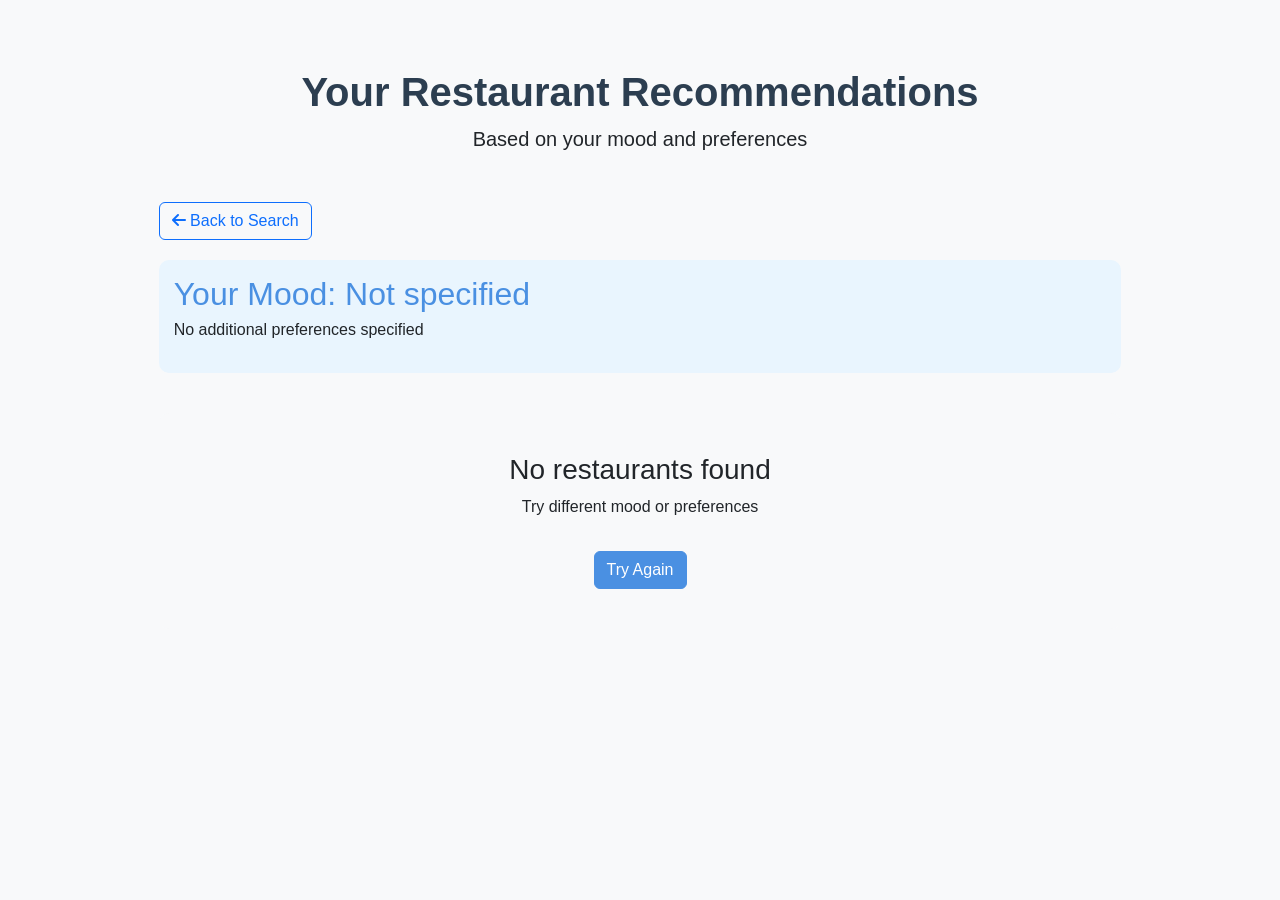
<file: static/results.html>
<!DOCTYPE html>
<html lang="en">
<head>
    <meta charset="UTF-8">
    <meta name="viewport" content="width=device-width, initial-scale=1.0">
    <title>Your Restaurant Recommendations</title>
    <link href="https://cdn.jsdelivr.net/npm/bootstrap@5.1.3/dist/css/bootstrap.min.css" rel="stylesheet">
    <link rel="stylesheet" href="https://cdnjs.cloudflare.com/ajax/libs/font-awesome/6.0.0-beta3/css/all.min.css">
    <link rel="stylesheet" href="styles.css">
    <style>
        .mood-display {
            background-color: #e9f5fe;
            border-radius: 10px;
            padding: 15px;
            margin-bottom: 20px;
        }
        .mood-display h2 {
            color: #4a90e2;
            margin-bottom: 5px;
        }
        .no-results {
            padding: 40px;
            text-align: center;
            background-color: #f8f9fa;
            border-radius: 10px;
            margin-top: 20px;
        }
        .back-btn {
            margin-bottom: 20px;
        }
    </style>
</head>
<body>
    <div class="container">
        <header class="text-center my-5">
            <h1>Your Restaurant Recommendations</h1>
            <p class="lead">Based on your mood and preferences</p>
        </header>

        <div class="row justify-content-center">
            <div class="col-md-10">
                <button class="btn btn-outline-primary back-btn" onclick="window.location.href='index.html'">
                    <i class="fas fa-arrow-left"></i> Back to Search
                </button>
                
                <div class="mood-display">
                    <h2>Your Mood: <span id="selectedMood">Loading...</span></h2>
                    <p id="additionalCriteria">Loading preferences...</p>
                </div>

                <div id="results" class="row">
                    <!-- Results will be dynamically inserted here -->
                </div>

                <div id="noResults" class="no-results d-none">
                    <h3>No restaurants found</h3>
                    <p>Try different mood or preferences</p>
                    <button class="btn btn-primary mt-3" onclick="window.location.href='index.html'">Try Again</button>
                </div>
            </div>
        </div>
    </div>

    <script>
        document.addEventListener('DOMContentLoaded', function() {
            // Get parameters from URL
            const urlParams = new URLSearchParams(window.location.search);
            const mood = urlParams.get('mood');
            const location = urlParams.get('location');
            const priceRange = urlParams.get('price_range');
            
            // Display selected criteria
            document.getElementById('selectedMood').textContent = mood ? 
                mood.charAt(0).toUpperCase() + mood.slice(1) : 'Not specified';
            
            let additionalText = [];
            if (location) additionalText.push(`Location: ${location}`);
            if (priceRange) {
                const priceRangeText = {
                    'low': 'Budget Friendly (≤₹500)',
                    'medium': 'Mid-Range (₹500-₹1500)',
                    'high': 'Premium (>₹1500)'
                }[priceRange] || priceRange;
                additionalText.push(`Price Range: ${priceRangeText}`);
            }
            
            document.getElementById('additionalCriteria').textContent = 
                additionalText.length > 0 ? additionalText.join(' | ') : 'No additional preferences specified';

            // Get restaurant results from localStorage
            const restaurantResults = JSON.parse(localStorage.getItem('restaurantResults') || '[]');
            const resultsDiv = document.getElementById('results');
            
            if (restaurantResults.length === 0) {
                document.getElementById('noResults').classList.remove('d-none');
            } else {
                restaurantResults.forEach(restaurant => {
                    resultsDiv.appendChild(createRestaurantCard(restaurant));
                });
            }
        });

        function createRestaurantCard(restaurant) {
            const col = document.createElement('div');
            col.className = 'col-md-6 col-lg-4';
            
            const card = document.createElement('div');
            card.className = 'restaurant-card';
            
            const ratingStars = '★'.repeat(Math.round(restaurant.dinner_rating)) + 
                               '☆'.repeat(5 - Math.round(restaurant.dinner_rating));

            card.innerHTML = `
                <div class="card-body">
                    <h5 class="card-title">${restaurant.name}</h5>
                    <p class="card-text">
                        <span class="rating">${ratingStars}</span>
                        <small class="text-muted">(${restaurant.dinner_rating.toFixed(1)})</small>
                    </p>
                    <p class="card-text">${restaurant.cuisines}</p>
                    <p class="card-text"><small class="text-muted">${restaurant.area}</small></p>
                    <p class="card-text">₹${restaurant.average_cost} for two</p>
                    
                    <ul class="features-list">
                        ${restaurant.home_delivery ? '<li><i class="fas fa-motorcycle"></i> Delivery</li>' : ''}
                        ${restaurant.takeaway ? '<li><i class="fas fa-shopping-bag"></i> Takeaway</li>' : ''}
                        ${restaurant.indoor_seating ? '<li><i class="fas fa-chair"></i> Dine-in</li>' : ''}
                    </ul>
                    
                    ${restaurant.popular_dishes ? 
                        `<p class="card-text"><small class="text-muted">Popular: ${restaurant.popular_dishes}</small></p>` : ''}
                    
                    <p class="card-text mt-2">
                        <small class="text-muted">
                            ${restaurant.known_for ? `Known for: ${restaurant.known_for}` : ''}
                        </small>
                    </p>

                    <div class="mt-3">
                        <button class="btn btn-sm btn-outline-primary">View Details</button>
                    </div>
                </div>
            `;
            
            col.appendChild(card);
            return col;
        }
    </script>
</body>
</html>
</file>
<file: static/styles.css>
body {
    background-color: #f8f9fa;
    font-family: 'Segoe UI', Tahoma, Geneva, Verdana, sans-serif;
}

.container {
    max-width: 1200px;
    margin: 0 auto;
    padding: 20px;
}

header {
    margin-bottom: 40px;
}

header h1 {
    color: #2c3e50;
    font-weight: 700;
}

.form-control:focus, .form-select:focus {
    border-color: #4a90e2;
    box-shadow: 0 0 0 0.2rem rgba(74, 144, 226, 0.25);
}

.btn-primary {
    background-color: #4a90e2;
    border-color: #4a90e2;
    transition: all 0.3s ease;
}

.btn-primary:hover {
    background-color: #357abd;
    border-color: #357abd;
    transform: translateY(-2px);
}

/* Mood buttons styles */
.mood-buttons {
    display: flex;
    flex-wrap: wrap;
    gap: 5px;
    margin-bottom: 10px;
}

.mood-option {
    flex: 1 0 auto;
    padding: 6px 10px;
    border-radius: 20px !important;
    font-size: 0.9rem;
    transition: all 0.2s ease;
}

.mood-option:hover {
    transform: scale(1.05);
}

.mood-option.active {
    background-color: #4a90e2;
    color: white;
    border-color: #4a90e2;
}

/* Restaurant card styles */
.restaurant-card {
    background: white;
    border-radius: 10px;
    box-shadow: 0 2px 15px rgba(0, 0, 0, 0.1);
    transition: transform 0.3s ease;
    margin-bottom: 20px;
}

.restaurant-card:hover {
    transform: translateY(-5px);
}

.restaurant-card .card-body {
    padding: 20px;
}

.restaurant-card .rating {
    color: #f1c40f;
    font-weight: bold;
}

.restaurant-card .badge {
    margin-right: 5px;
    margin-bottom: 5px;
}

.features-list {
    list-style: none;
    padding: 0;
    margin: 10px 0;
}

.features-list li {
    display: inline-block;
    margin-right: 15px;
    color: #7f8c8d;
}

.features-list li i {
    margin-right: 5px;
}

.loading {
    position: fixed;
    top: 50%;
    left: 50%;
    transform: translate(-50%, -50%);
    z-index: 1000;
}

@media (max-width: 768px) {
    .container {
        padding: 10px;
    }
    
    header {
        margin-bottom: 20px;
    }
    
    .restaurant-card {
        margin-bottom: 15px;
    }

    .mood-buttons {
        flex-direction: column;
    }
}
</file>
